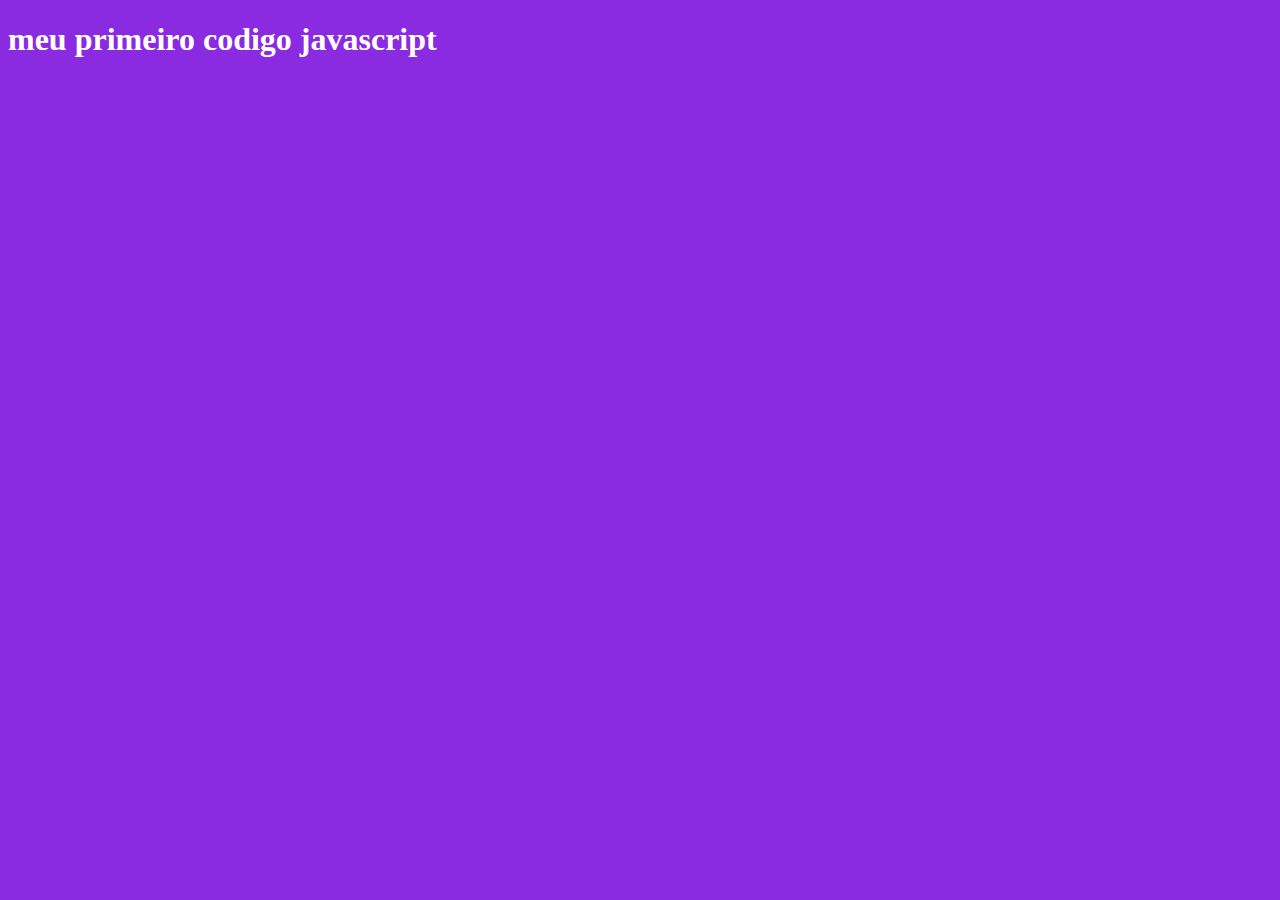
<file: aula004/index.html>
<!DOCTYPE html>
<html lang="en">
<head>
    <meta charset="UTF-8">
    <meta http-equiv="X-UA-Compatible" content="IE=edge">
    <meta name="viewport" content="width=device-width, initial-scale=1.0">
    <title>Document</title>
    <style>
        body{
            background-color: blueviolet;
            color: white;
        }
    </style>
</head>
<body>
    <h1>meu primeiro codigo javascript</h1>
    <script>
        alert('olá mundo !')
        confirm('esta gostando de js ?')
        prompt('qual é o seu nome?')
    </script>
</body>
</html>
</file>
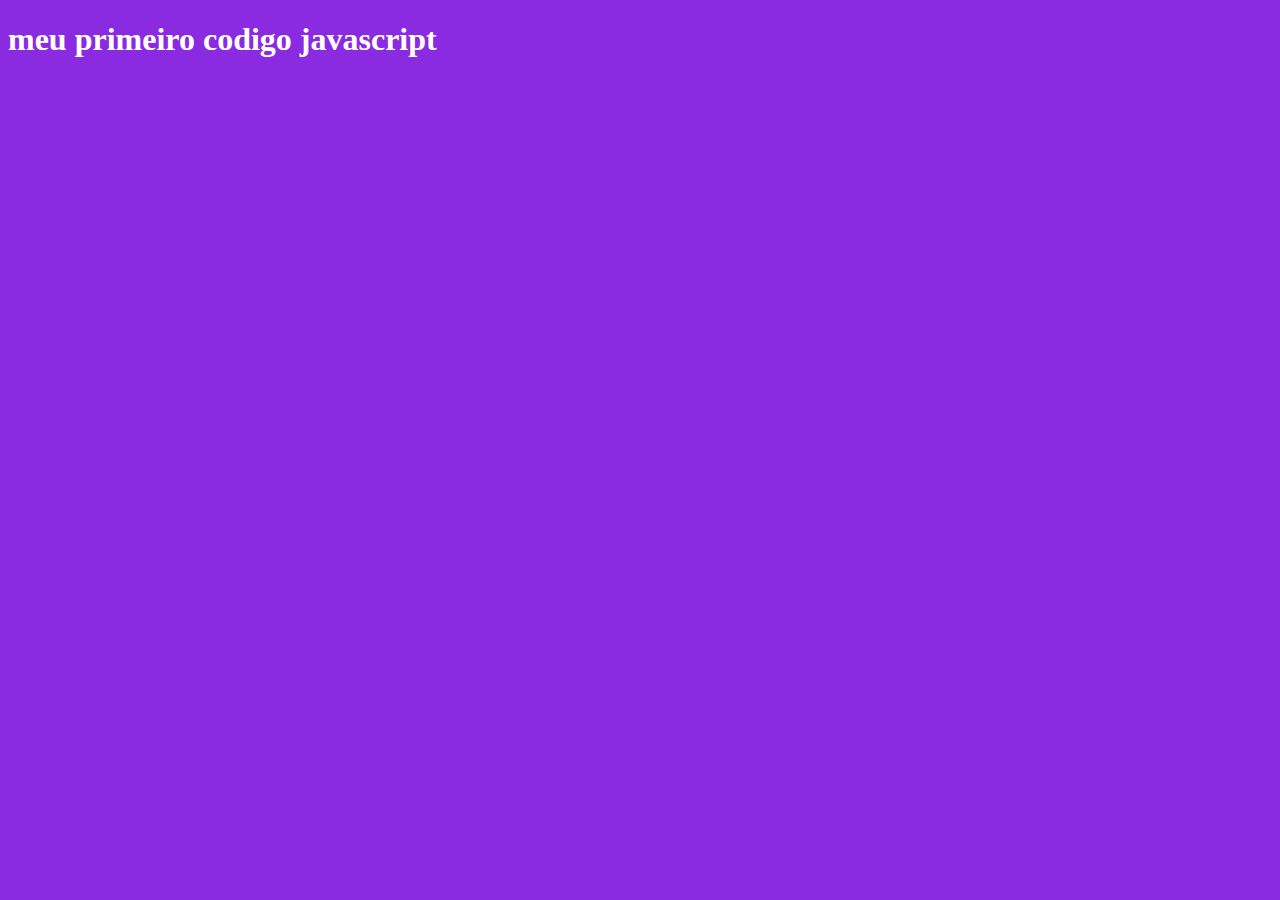
<file: aula06/index.html>
<!DOCTYPE html>
<html lang="en">
<head>
    <meta charset="UTF-8">
    <meta http-equiv="X-UA-Compatible" content="IE=edge">
    <meta name="viewport" content="width=device-width, initial-scale=1.0">
    <title>Document</title>
    <style>
        body{
            background-color: blueviolet;
            color: white;
        }
    </style>
</head>
<body>
    <h1>meu primeiro codigo javascript</h1>
    <script>
        var nome = window.prompt('qual é o seu nome?') //janela com espaço para responder a pergunta
        window.alert('é um prazer te conhecer ' + nome)
       var n1 = Number.parseInt(window.prompt(nome + ' digite um número'))
       var n2 = Number.parseInt(window.prompt(nome + 'digite mais um numero'))
       var s = n1 + n2
       window.alert(`a soma entre  ${n1} e ${n2} dois números é ${s}`)
    </script>
</body>
</html>
</file>
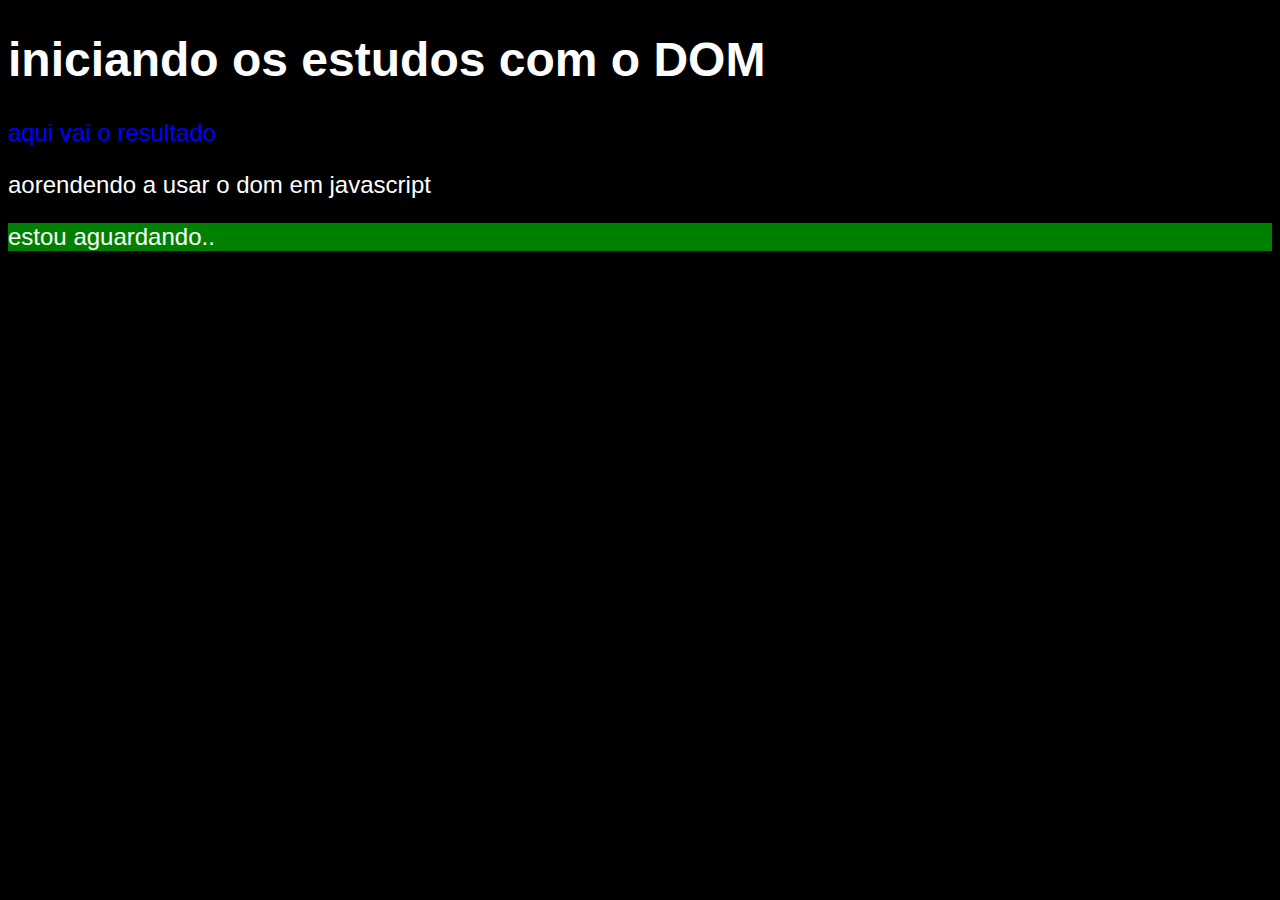
<file: aula09/index.html>
<!DOCTYPE html>
<html lang="pt-br">
<head>
    <meta charset="UTF-8">
    <meta http-equiv="X-UA-Compatible" content="IE=edge">
    <meta name="viewport" content="width=device-width, initial-scale=1.0">
    <title>Document</title>
    <style>
        body{
            background-color: rgb(99, 99, 204);
            font-family: Arial, Helvetica, sans-serif;
            font-size: 18pt;
            color: white;
        }
    </style>
</head>
<body>
    <h1>iniciando os estudos com o DOM</h1>
    <p>aqui vai o resultado</p>
    <p>aorendendo a usar o dom em javascript</p>
    <div id="msg">clique em mim</div>
    <script>
        var p1 = window.document.getElementsByTagName('p')[0]
        var corpo = window.document.body
        corpo.style.background = 'black'
        p1.style.color = 'blue'
        var d = document.getElementById('msg')
        d.style.background ='green'
        d.innerText="estou aguardando.."
    </script>
</body>
</html>
</file>
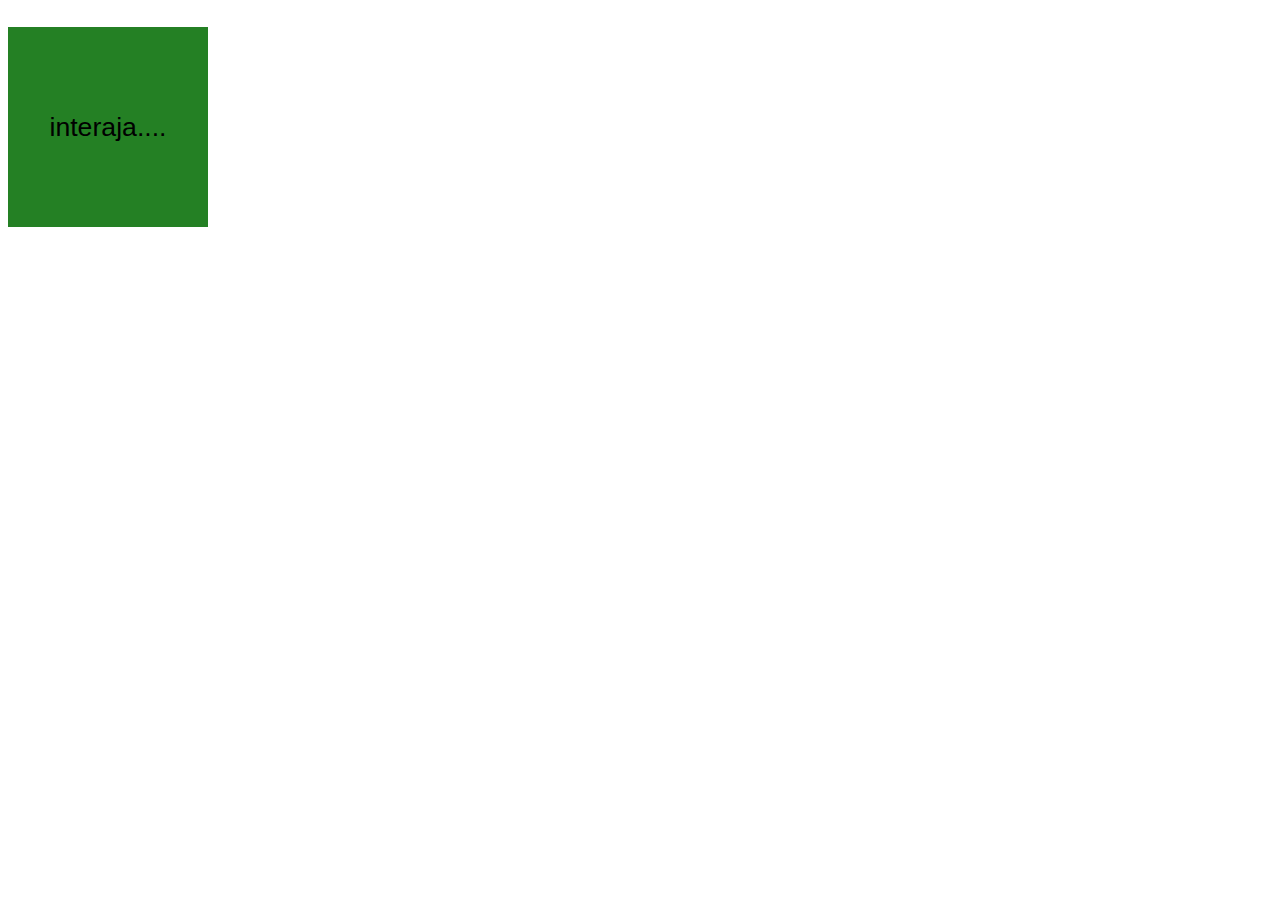
<file: aula10/index.html>
<!DOCTYPE html>
<html lang="pt-br">
<head>
    <meta charset="UTF-8">
    <meta http-equiv="X-UA-Compatible" content="IE=edge">
    <meta name="viewport" content="width=device-width, initial-scale=1.0">
    <title>Document</title>
    <style>
        div#area{
            background-color: rgb(36, 128, 36);
            font: normal 20pt arial;
            width: 200px;
            height: 200px;
            line-height: 200px;
            text-align: center;
        }
    </style>
</head>
<body>
   <div id="area">
    <p>interaja....</p>
   </div> 
   <script>
        var a = window.document.getElementById('area')
        
a.addEventListener ('click',clicar)
a.addEventListener('mouseout',sair)
a.addEventListener('mouseenter',entrar)

        function clicar (){
            a.innerText = 'clicou!'
            a.style.background = 'red'
        }
        function entrar (){
            a.innerText ='entrou'
        }
        function sair () {
            a.innerText ='sair'
            a.style.background ='green'
        }
   </script>
</body>
</html>
</file>
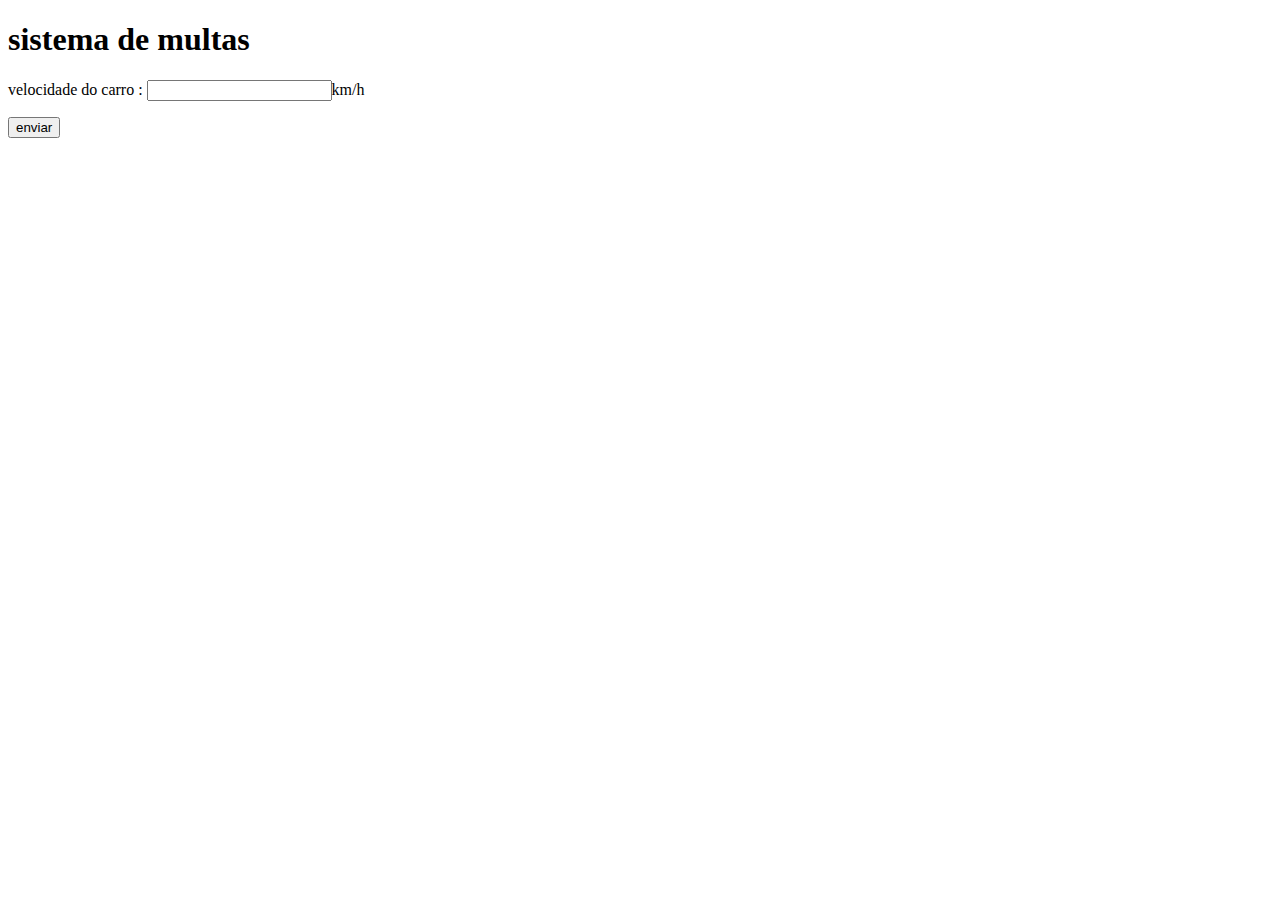
<file: aula11/index.html>
<!DOCTYPE html>
<html lang="pt-br">
<head>
    <meta charset="UTF-8">
    <meta http-equiv="X-UA-Compatible" content="IE=edge">
    <meta name="viewport" content="width=device-width, initial-scale=1.0">
    <title>Document</title>
</head>
<body>
    <h1>sistema de multas</h1>
    <p>velocidade do carro : <input type="number" name="txtvel" id="txtvel">km/h</p>
    <input type="button" value="enviar" onclick="calcular()">
    <div id="res">

    </div>
    <script>
    function calcular () {
        var txtv = window.document.querySelector('input#txtvel')
        var res = window.document.querySelector('div#res')
        var vel = Number(txtv.value)
        res.innerHTML = ` <p>sua velocidade atual é de : <strong> ${vel}</strong> km/h </p>`
        if (vel > 60) {
            res.innerHTML += 'Voce foi multado por excesso de velocidade !'
        }
        res += 'dirija sempre com cinto de segurança!'
    }
</script>
</body>
</html>
</file>
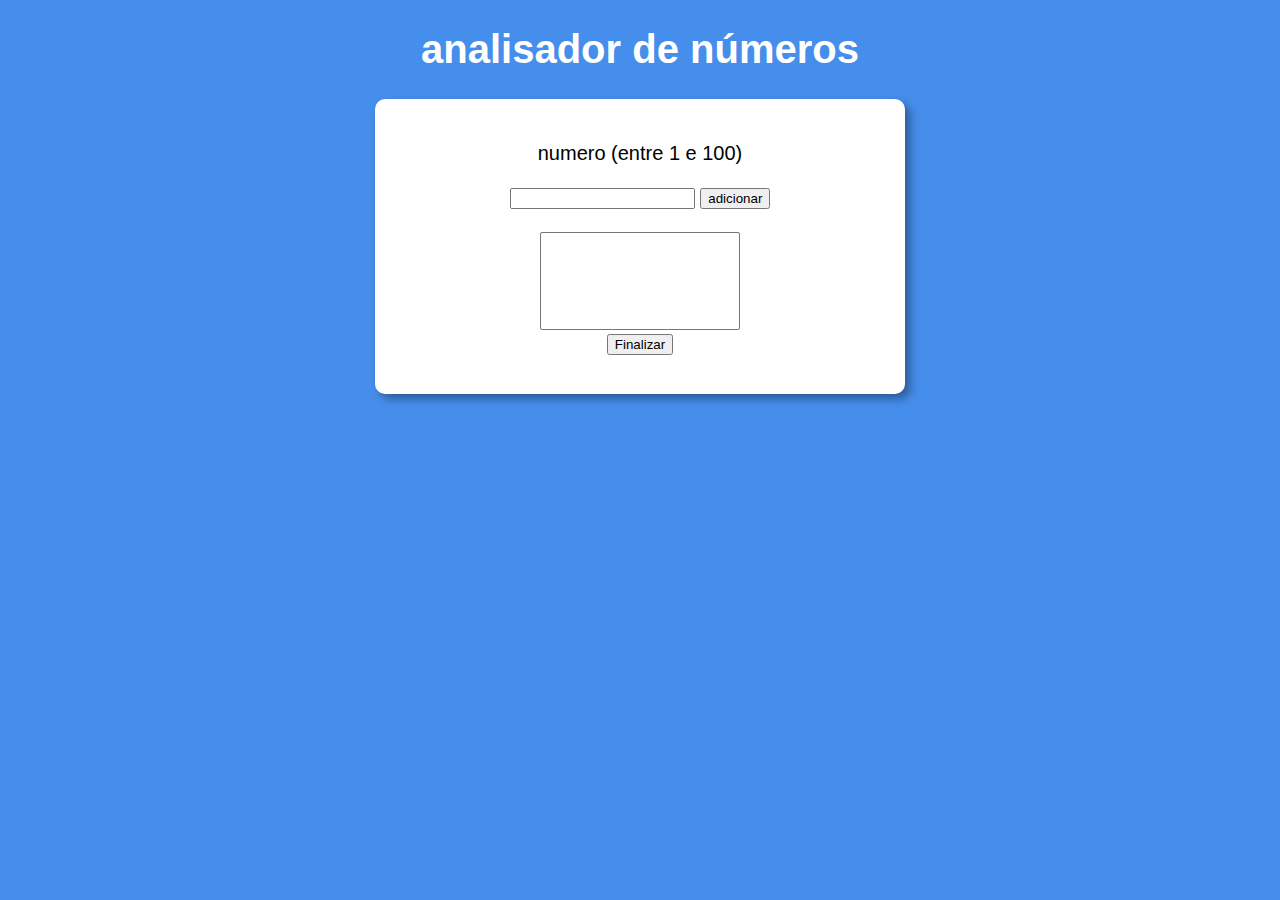
<file: exercicios/aula17/index.html>
<!DOCTYPE html>
<html lang="pt-br">
<head>
    <meta charset="UTF-8">
    <meta http-equiv="X-UA-Compatible" content="IE=edge">
    <meta name="viewport" content="width=device-width, initial-scale=1.0">
    <link rel="stylesheet" href="style.css">
    <title>Document</title>
</head>
<body>
    <header>
        <h1>analisador de números</h1>
    </header>
    <section>
        <div>
            <p>numero (entre 1 e 100)</p>
            <input type="number" name="fnum" id="fnum">
            <input type="button" value="adicionar" onclick="adicionar()">
            <br><br><select name="flista" id="flista" size="6"></select>
            <br><input type="button" value="Finalizar" onclick="finalizar()">
        </div>
        <div id="res">

        </div>
    </section>
    <footer>

    </footer>
    <script src="script.js"></script>
</body>
</html>
</file>
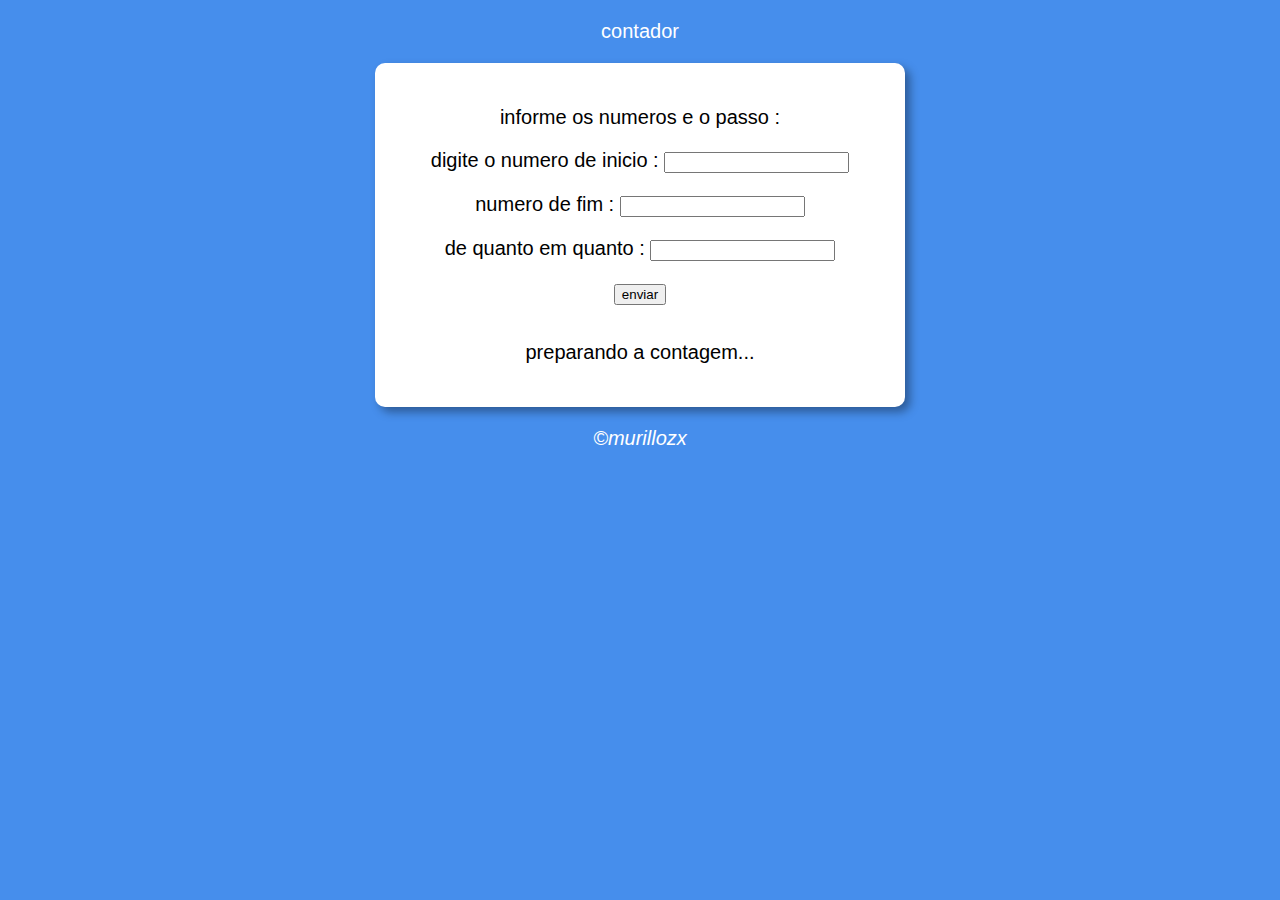
<file: exercicios/contador/index.html>
<!DOCTYPE html>
<html lang="pt-br">
<head>
    <meta charset="UTF-8">
    <meta http-equiv="X-UA-Compatible" content="IE=edge">
    <meta name="viewport" content="width=device-width, initial-scale=1.0">
    <title>Document</title>
    <link rel="stylesheet" href="style.css" class="css">
</head>
<body>
    <header>
        <p>contador</p>
    </header>
    <section>
        <div id="numeros">
            <p>informe os numeros e o passo :</p>
            
            <p>digite o numero de inicio : <input type="number" name="inumber" id="inum1"></p>
            <p>numero de fim : <input type="number" name="inumber" id="inum2"></p>
            <p> de quanto em quanto : <input type="number" name="ipasso" id="ipas"></p>
            <input type="button" value="enviar" onclick="contar()">
        </div>
        <div id="res">
            <p>preparando a contagem...</p>
        </div>
    </section>
    <footer>
        <p>&copy;murillozx</p>
    </footer>
    <script src="script.js"></script>
</body>
</html>
</file>
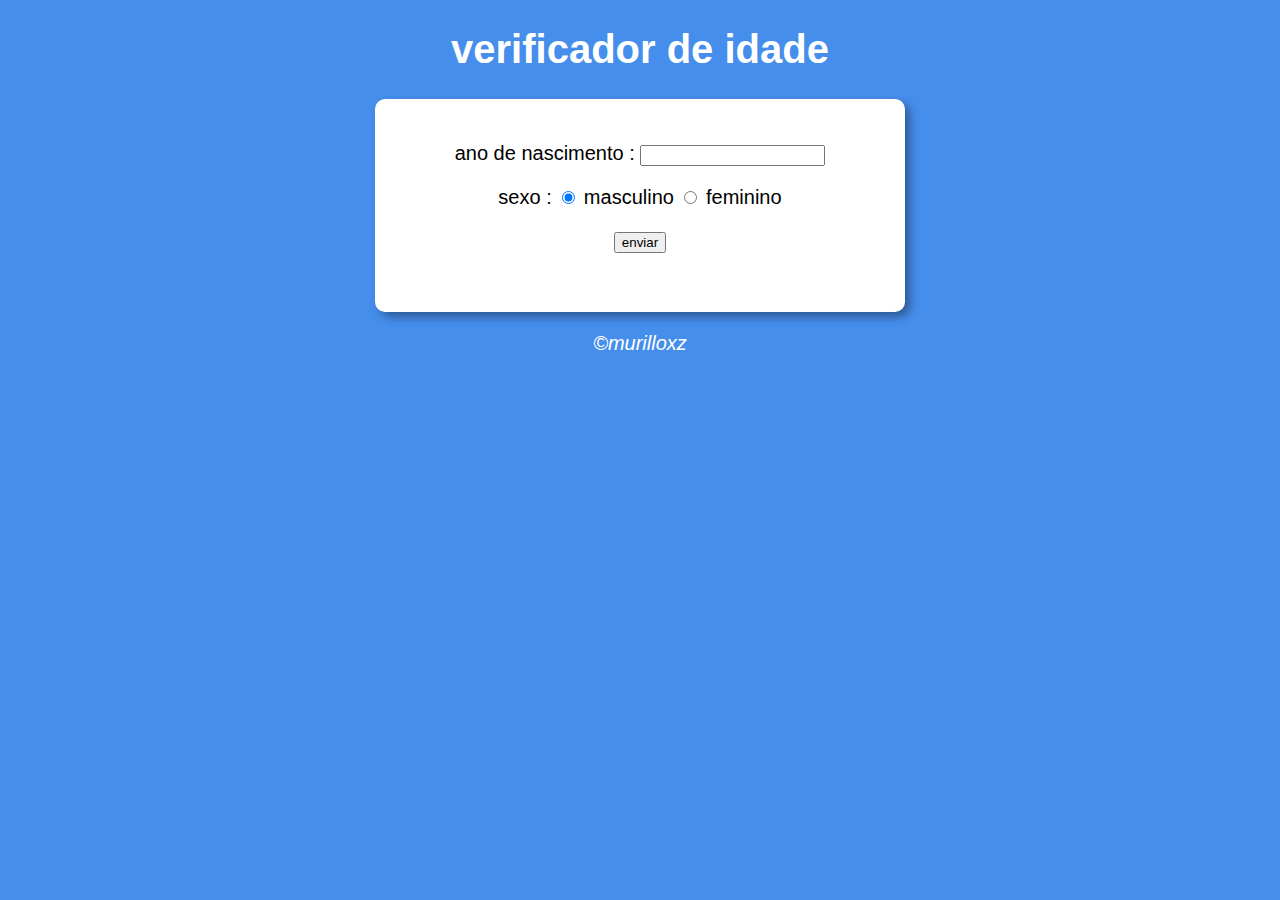
<file: exercicios/idadeex/index.html>
<!DOCTYPE html>
<html lang="pt-br">
<head>
    <meta charset="UTF-8">
    <meta http-equiv="X-UA-Compatible" content="IE=edge">
    <meta name="viewport" content="width=device-width, initial-scale=1.0">
    <title>Document</title>
    <link rel="stylesheet" href="style.css">
</head>
<body>
    <header>
        <h1>verificador de idade</h1>
    </header>
    <section>
        <div>            
            <p>ano de nascimento :
                <input type="number" name="txtano" id="txtano"> 
            </p>
            <p>sexo :    
                <input type="radio" name="radsex" id="masc" checked>
                <label for="masc" >masculino</label>
                <input type="radio" name="radsex" id="fem">
                <label for="fem">feminino</label>
            </p>
            <p>
                <input type="button" value="enviar" onclick="verificar()">
            </p>
        </div>
        <div id="res">
        </div>
    </section>
    <footer>
        <p>&copy;murilloxz</p>
    </footer>
    <script src="script.js"></script>
</body>
</html>
</file>
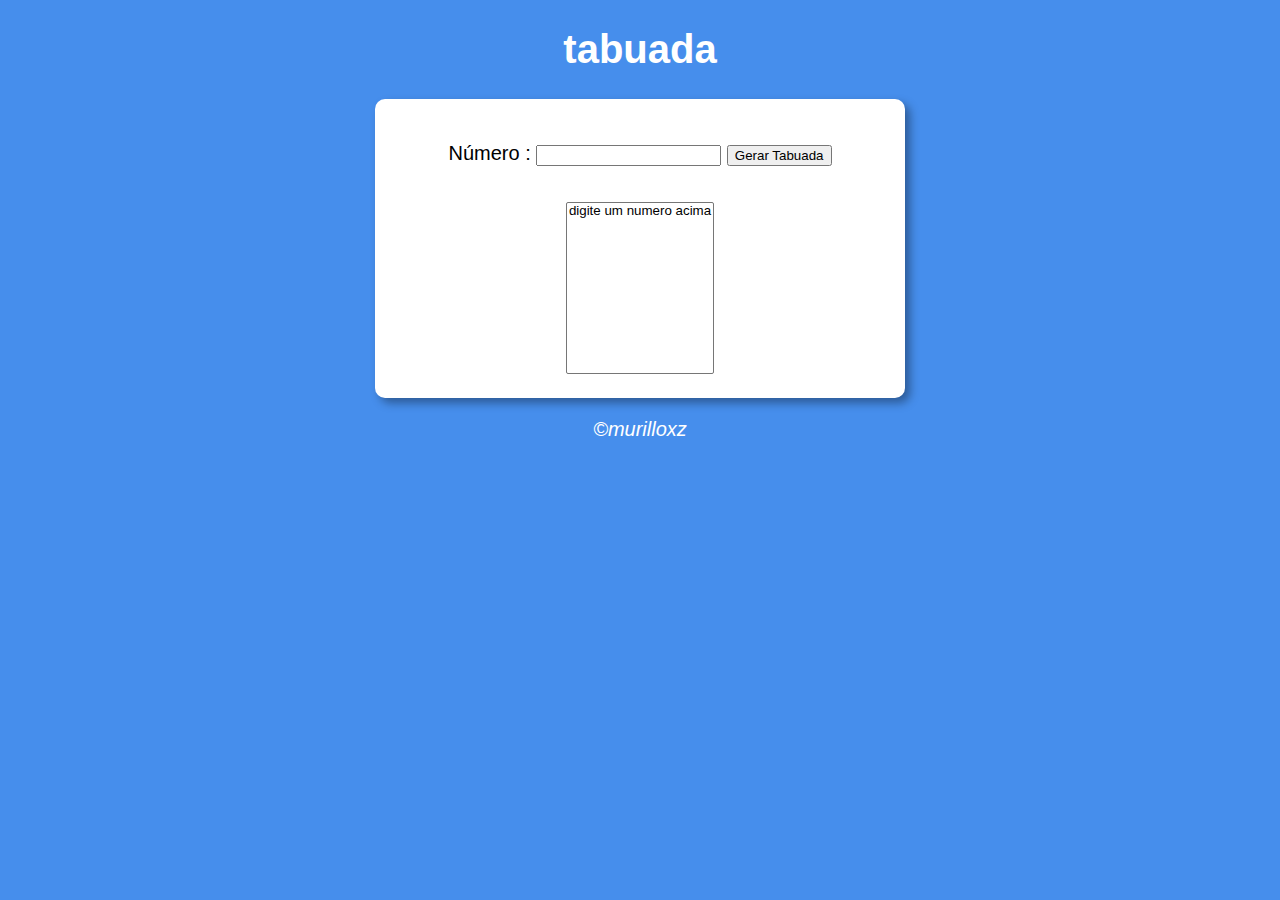
<file: exercicios/tabuada/index.html>
<!DOCTYPE html>
<html lang="pt-br">
<head>
    <meta charset="UTF-8">
    <meta http-equiv="X-UA-Compatible" content="IE=edge">
    <meta name="viewport" content="width=device-width, initial-scale=1.0">
    <title>Document</title>
    <link rel="stylesheet" href="style.css">
</head>
<body>
    <header>
        <h1>tabuada</h1>
    </header>
    <section>
        <div>
            <p>Número : <input type="number" name="num" id="txtn">
            <input type="button" value="Gerar Tabuada" onclick="tabuada()"></p>
        </div>
        <div>
            <select name="tabuada" id="seltab" size="10">
                <option >digite um numero acima</option>
            </select>
        </div>
    </section>
    <footer>
        <p>&copy;murilloxz</p>
    </footer>
    <script src="script.js"></script>
</body>
</html>
</file>
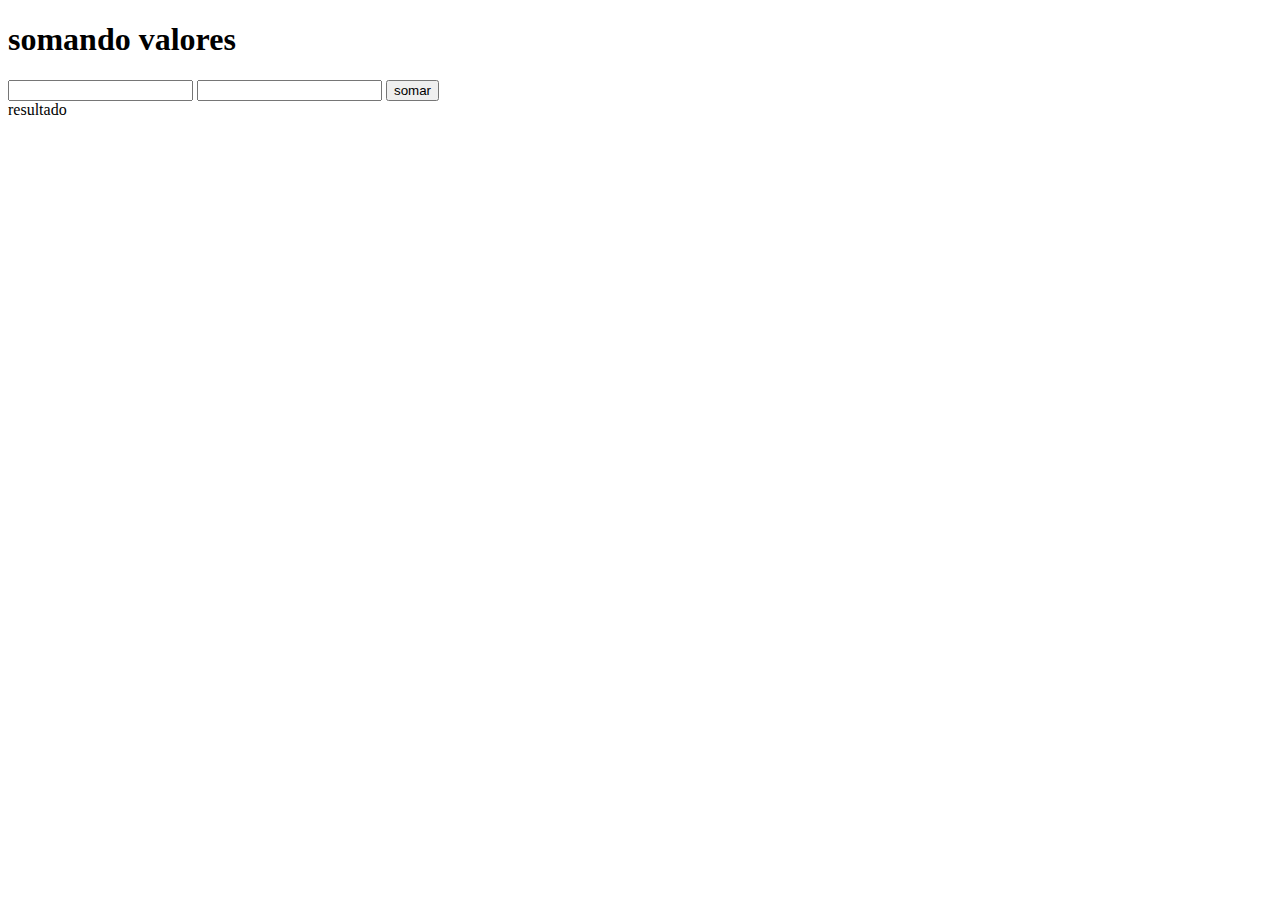
<file: aula10/soma.html>
<!DOCTYPE html>
<html lang="pt-br">
<head>
    <meta charset="UTF-8">
    <meta http-equiv="X-UA-Compatible" content="IE=edge">
    <meta name="viewport" content="width=device-width, initial-scale=1.0">
    <title>Document</title>
</head>
<body>
    <h1>somando valores</h1>
    <input type="number" name="txtn1" id="txtn1">
    <input type="number" name="txtn2" id="txtn2">
    <input type="button" value="somar" onclick="somar()">
    <div id="res">
        resultado
    </div>

    <script>
        function somar (){
            var tn1 = window.document.getElementById('txtn1')
            var tn2 = window.document.getElementById('txtn2')
            var res = window.document.getElementById('res')

            var n1 = Number(tn1.value)
            var n2 = Number(tn2.value)

            var s = n1 + n2

            res.innerHTML = `a soma entre ${n1} + ${n2} é igual a ${s}`
        }
    </script>
</body>
</html>
</file>
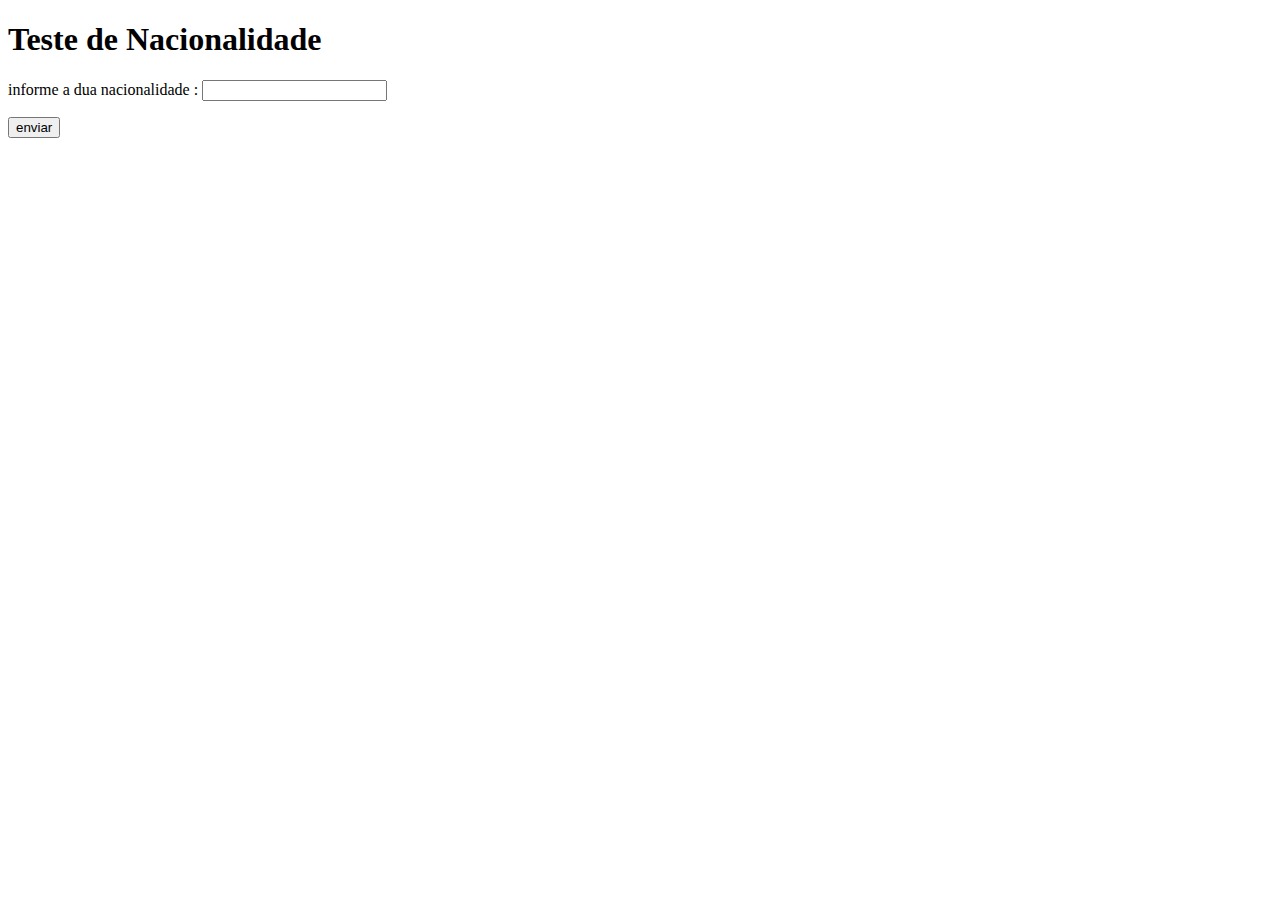
<file: aula11/estrangeiro.html>
<!DOCTYPE html>
<html lang="pt-br">
<head>
    <meta charset="UTF-8">
    <meta http-equiv="X-UA-Compatible" content="IE=edge">
    <meta name="viewport" content="width=device-width, initial-scale=1.0">
    <title>Document</title>
</head>
<body>
    <h1>Teste de Nacionalidade</h1>
    <p>informe a dua nacionalidade : <input type="text" name="txtpais" id="txtpais"></p>
    <input type="button" value="enviar" onclick="testar()">
    <div id="res"></div>
    <script>
        function testar (){
            var txtp = window.document.querySelector('input#txtpais')
            var res = window.document.querySelector('div#res')
            var origem = (txtp.value) 
            res.innerHTML = `<p>seu pais de origem é    ${origem}</p>`
            if (origem == 'brasil'){
                res.innerHTML += 'voce é brasileiro'
            } else {
                res.innerHTML += 'voce é estrangeiiro'
            }
        }
    </script>
</body>
</html>
</file>
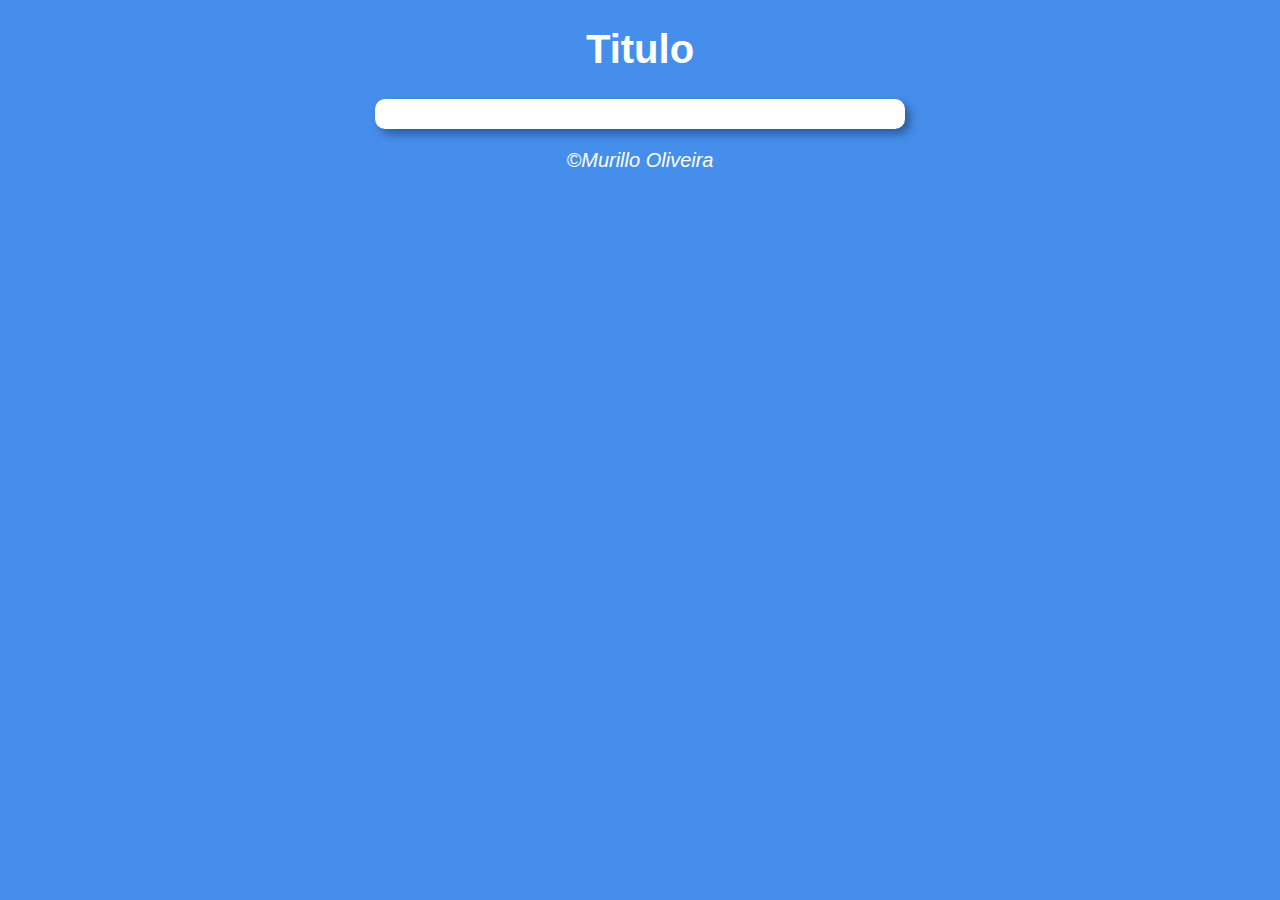
<file: exercicios/horadodia.html>
<!DOCTYPE html>
<html lang="pt-br">
<head>
    <meta charset="UTF-8">
    <meta http-equiv="X-UA-Compatible" content="IE=edge">
    <meta name="viewport" content="width=device-width, initial-scale=1.0">
    <title>Document</title>
    <link rel="stylesheet" href="estilos/style.css">
</head>
<body>
    <header>
        <h1>Titulo</h1>
    </header>
    <section>
        <div>

        </div>
        
        <div>

        </div>
    </section>
    <footer>
        <p>&copy;Murillo Oliveira</p>
    </footer>
</body>
</html>
</file>
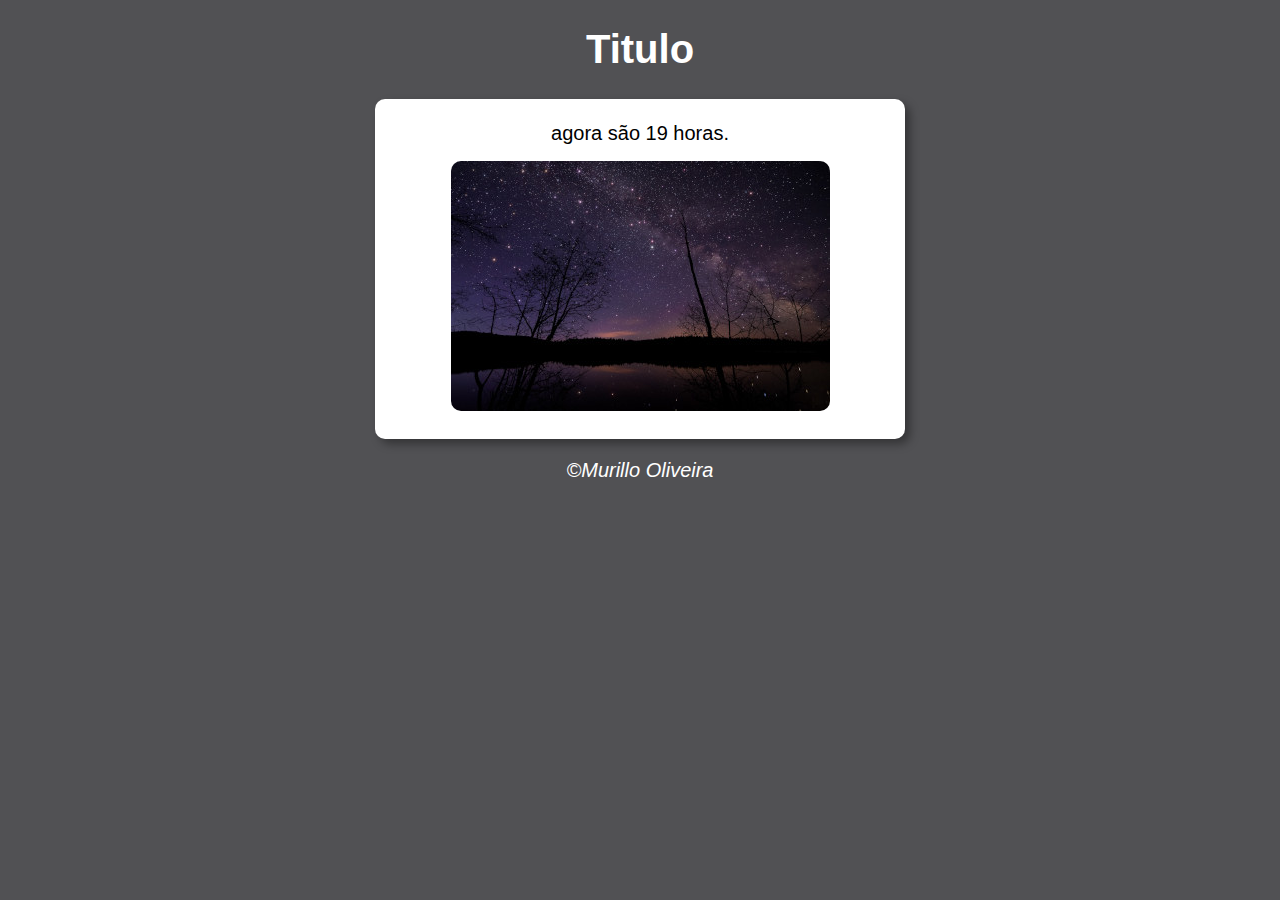
<file: exercicios/hora do dia/horadodia.html>
<!DOCTYPE html>
<html lang="pt-br">
<head>
    <meta charset="UTF-8">
    <meta http-equiv="X-UA-Compatible" content="IE=edge">
    <meta name="viewport" content="width=device-width, initial-scale=1.0">
    <title>Document</title>
    <link rel="stylesheet" href="estilos/style.css">
</head>
<body onload="carregar()">
    <header>
        <h1>Titulo</h1>
    </header>
    <section>
        <div id="msg">
            <p>a hora do dia é </p>
        </div>
        <div id="img">
            <img id="imagem" src="manha.jpg" alt="">
        </div>
    </section>
    <footer>
        <p>&copy;Murillo Oliveira</p>
    </footer>
    <script src="script.js"></script>
</body>
</html>
</file>
<file: exercicios/aula17/style.css>
@charset 'UTF-8';

body {
    background: rgb(70, 142, 236);
    font: normal 15pt arial;
}

header {
    color: white;
    text-align: center;
}

section {
    background: white ;
    border-radius: 10px;
    padding: 15px;
    width: 500px;
    margin: auto;
    box-shadow: 5px 5px 10px rgba(0, 0, 0, 0.363);
}

div {
    text-align: center;
    padding: 8px;
}

div#img > img {
    border-radius: 10px;
}

footer {
    color: white;
    text-align: center;
    font-style: italic;
}

#flista{
    width: 200px;
}
</file>
<file: exercicios/contador/style.css>
@charset 'UTF-8';

body {
    background: rgb(70, 142, 236);
    font: normal 15pt arial;
}

header {
    color: white;
    text-align: center;
}

section {
    background: white ;
    border-radius: 10px;
    padding: 15px;
    width: 500px;
    margin: auto;
    box-shadow: 5px 5px 10px rgba(0, 0, 0, 0.363);
}

div {
    text-align: center;
    padding: 8px;
}

div#img > img {
    border-radius: 10px;
}

footer {
    color: white;
    text-align: center;
    font-style: italic;
}
</file>
<file: exercicios/idadeex/style.css>
@charset 'UTF-8';

body {
    background: rgb(70, 142, 236);
    font: normal 15pt arial;
}

header {
    color: white;
    text-align: center;
}

section {
    background: white ;
    border-radius: 10px;
    padding: 15px;
    width: 500px;
    margin: auto;
    box-shadow: 5px 5px 10px rgba(0, 0, 0, 0.363);
}

div {
    text-align: center;
    padding: 8px;
}

div#img > img {
    border-radius: 10px;
}

footer {
    color: white;
    text-align: center;
    font-style: italic;
}

#foto {
    width: 100px;
    height: 100px;
    border-radius: 20px;
}
</file>
<file: exercicios/tabuada/style.css>
@charset 'UTF-8';

body {
    background: rgb(70, 142, 236);
    font: normal 15pt arial;
}

header {
    color: white;
    text-align: center;
}

section {
    background: white ;
    border-radius: 10px;
    padding: 15px;
    width: 500px;
    margin: auto;
    box-shadow: 5px 5px 10px rgba(0, 0, 0, 0.363);
}

div {
    text-align: center;
    padding: 8px;
}

div#img > img {
    border-radius: 10px;
}

footer {
    color: white;
    text-align: center;
    font-style: italic;
}
</file>
<file: exercicios/estilos/style.css>
@charset 'UTF-8';

body {
    background: rgb(70, 142, 236);
    font: normal 15pt arial;
}

header {
    color: white;
    text-align: center;
}

section {
    background: white ;
    border-radius: 10px;
    padding: 15px;
    width: 500px;
    margin: auto;
    box-shadow: 5px 5px 10px rgba(0, 0, 0, 0.363);
}

footer {
    color: white;
    text-align: center;
    font-style: italic;
}
</file>
<file: exercicios/hora do dia/estilos/style.css>
@charset 'UTF-8';

body {
    background: rgb(70, 142, 236);
    font: normal 15pt arial;
}

header {
    color: white;
    text-align: center;
}

section {
    background: white ;
    border-radius: 10px;
    padding: 15px;
    width: 500px;
    margin: auto;
    box-shadow: 5px 5px 10px rgba(0, 0, 0, 0.363);
}

div {
    text-align: center;
    padding: 8px;
}

div#img > img {
    border-radius: 10px;
}

footer {
    color: white;
    text-align: center;
    font-style: italic;
}
</file>
